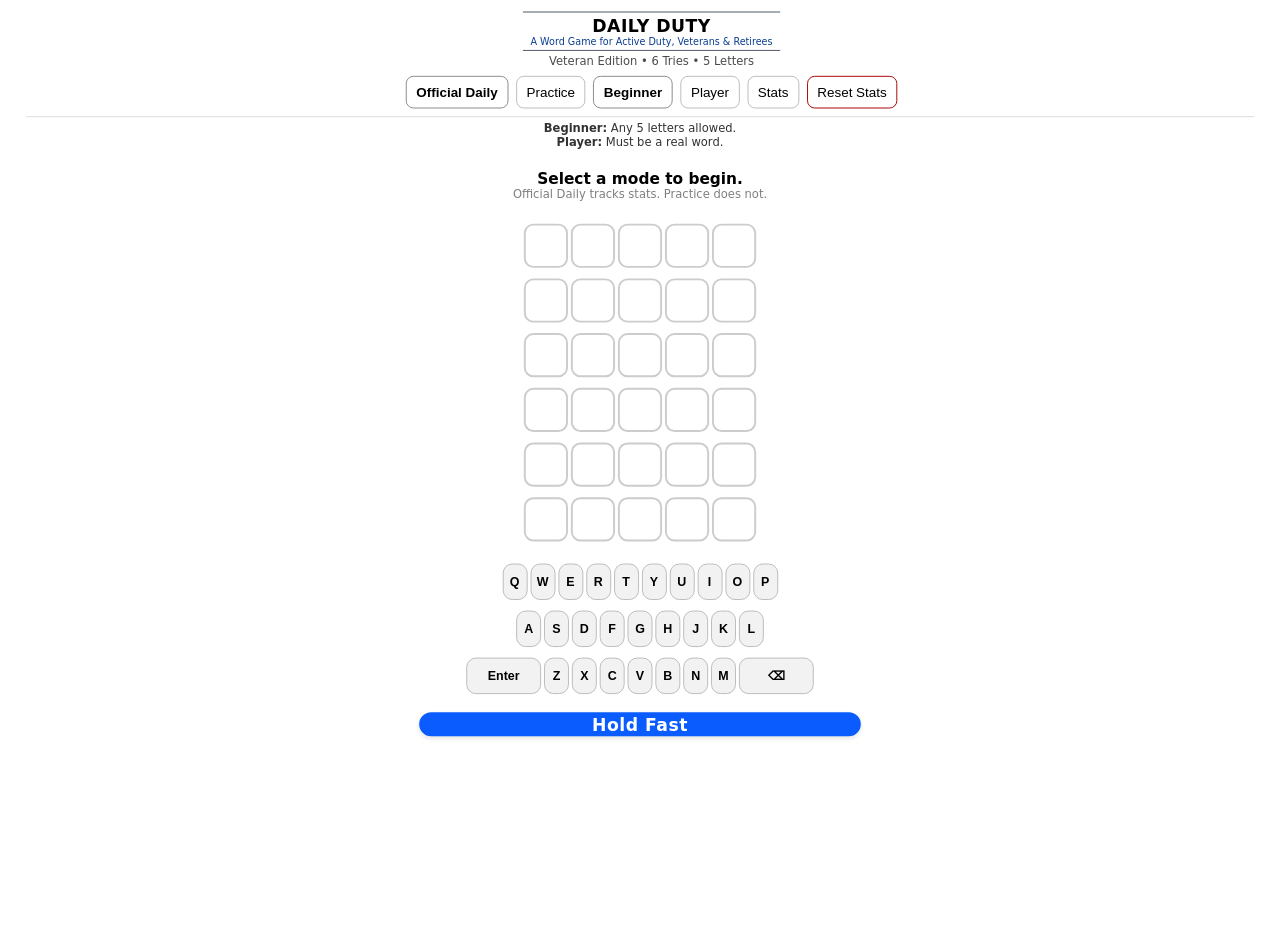
<file: index.html>
<!doctype html>
<html lang="en">
<head>
  <meta charset="utf-8" />
  <meta name="viewport" content="width=device-width, initial-scale=1" />
 <title>Veterans Daily Duty</title>
  <link rel="stylesheet" href="style.css" />
</head>

<body>
  <div class="page-container">
    
    <header class="topbar">
      <div class="brand">
        <div class="title-bar">
          <h1>DAILY DUTY</h1>
          <div class="tagline">
            A Word Game for Active Duty, Veterans & Retirees
          </div>
        </div>
        <div class="subtitle">Veteran Edition • 6 Tries • 5 Letters</div>
      </div>

      <div class="controls">
        <button id="modeDaily" class="btn primary" type="button">Official Daily</button>
        <button id="modePractice" class="btn" type="button">Practice</button>

        <button id="difficultyBeginner" class="btn" type="button">Beginner</button>
        <button id="difficultyPlayer" class="btn" type="button">Player</button>

        <button id="btnStats" class="btn" type="button">Stats</button>
        <button id="btnResetStats" class="btn danger" type="button">Reset Stats</button>
      </div>
    </header>
    <section class="help">
        <div><strong>Beginner:</strong> Any 5 letters allowed.</div>
        <div><strong>Player:</strong> Must be a real word.</div>
    </section>
    <main class="main">
        <section class="status">
            <div id="statusLine" class="statusLine">Select a mode to begin.</div>
            <div id="subStatusLine" class="subStatusLine">Official Daily tracks stats. Practice does not.</div>
        </section>
        
        <!-- GAME BOARD -->
        <section id="board" class="board" aria-label="Game board"></section>
        
        <!-- ON-SCREEN KEYBOARD (rendered by script_old.js) -->
        <section id="keyboard" class="keyboard" aria-label="Keyboard"></section>
        
        <!-- DAILY MESSAGE (always visible; populated by script_old.js) -->
        <section class="dailyMessageWrap" aria-label="Daily message">
            <div id="dailyMessage" class="dailyMessage">—</div>
        </section>
        
        <!-- Hidden input (keeps hardware keyboard focus / accessibility) -->
        <section class="inputRow" aria-label="Guess input">
            <input
            id="guessInput"
            class="guessInput"
            type="text"
            inputmode="text"
            autocapitalize="characters"
            autocomplete="off"
            autocorrect="off"
            spellcheck="false"
            maxlength="5"
            placeholder="TYPE 5 LETTERS"
            />
            <button id="btnEnter" class="btn primary" type="button">Enter</button>
        </section>
        
        
    </main>
    
    <!-- Stats Modal -->
    <div id="statsModal" class="modal hidden">
        <div class="modalCard">
            <div class="modalHeader">
                <h2>Stats (Official Daily)</h2>
                <button id="btnCloseStats" class="btn" type="button">Close</button>
            </div>
            <pre id="statsBody" class="statsBody"></pre>
        </div>
    </div>
    
    <!-- LOAD ORDER MATTERS -->
    <script src="wordlist.js"></script>
    <script src="valid_words_2000.js"></script>
    <script src="script_old.js"></script>

  </div>
</body>
</html>
</file>
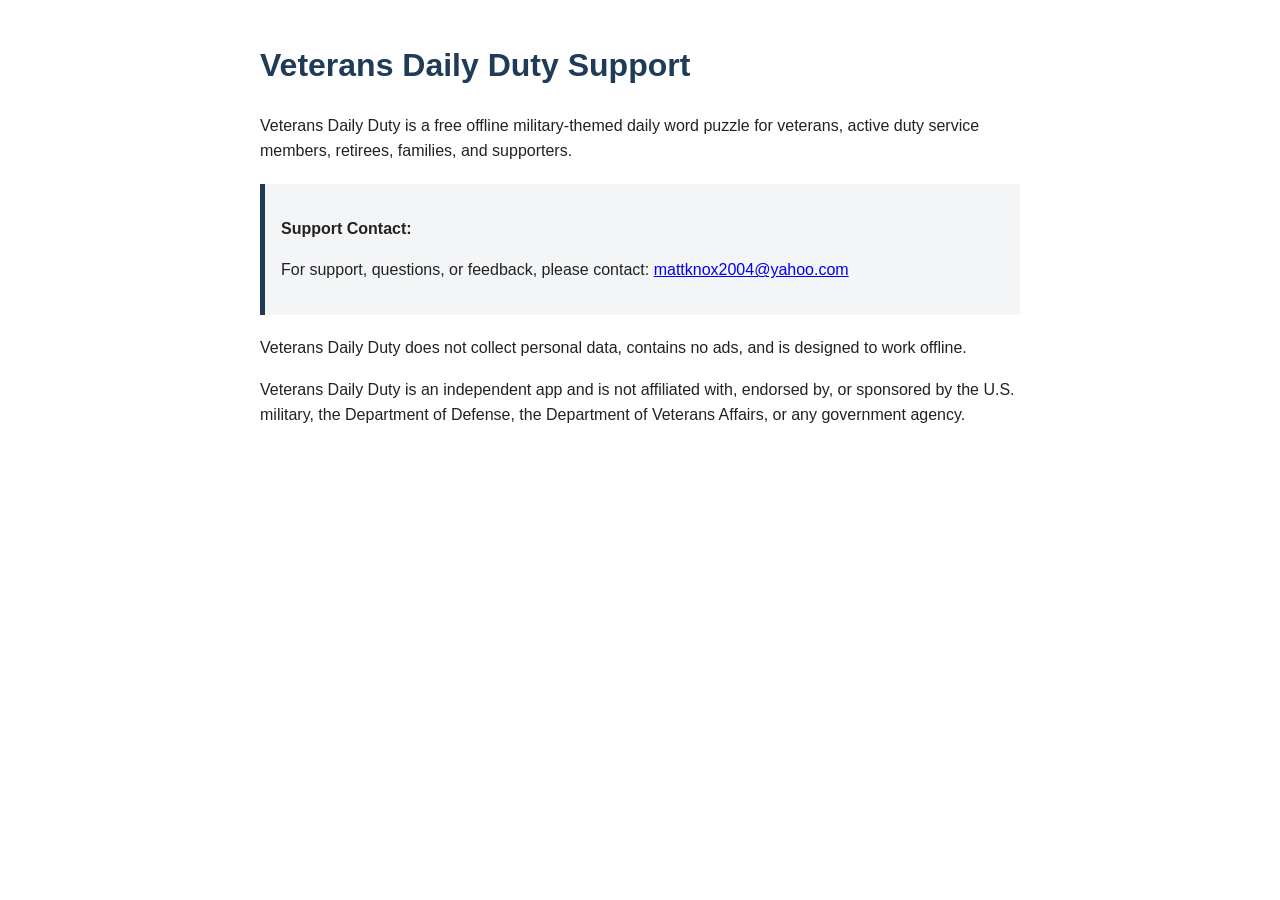
<file: support.html>
<!DOCTYPE html>
<html lang="en">
<head>
  <meta charset="UTF-8">
  <meta name="viewport" content="width=device-width, initial-scale=1.0">
  <title>Veterans Daily Duty Support</title>
  <style>
    body {
      font-family: Arial, Helvetica, sans-serif;
      max-width: 760px;
      margin: 40px auto;
      padding: 0 20px;
      line-height: 1.6;
      color: #222;
      background: #ffffff;
    }
    h1 {
      color: #1f3b57;
    }
    .box {
      background: #f3f5f7;
      border-left: 5px solid #1f3b57;
      padding: 16px;
      margin: 20px 0;
    }
  </style>
</head>
<body>
  <h1>Veterans Daily Duty Support</h1>

  <p>
    Veterans Daily Duty is a free offline military-themed daily word puzzle
    for veterans, active duty service members, retirees, families, and supporters.
  </p>

  <div class="box">
    <p><strong>Support Contact:</strong></p>
    <p>
      For support, questions, or feedback, please contact:
      <a href="mailto:mattknox2004@yahoo.com">mattknox2004@yahoo.com</a>
    </p>
  </div>

  <p>
    Veterans Daily Duty does not collect personal data, contains no ads,
    and is designed to work offline.
  </p>

  <p>
    Veterans Daily Duty is an independent app and is not affiliated with,
    endorsed by, or sponsored by the U.S. military, the Department of Defense,
    the Department of Veterans Affairs, or any government agency.
  </p>
</body>
</html>
</file>
<file: style.css>
:root {
  font-family: system-ui, -apple-system, Segoe UI, Roboto, sans-serif;
}

html, body {
  height: 100%;
  margin: 0;
  padding: 0;
  overflow-x: hidden;
}

html {
  -webkit-text-size-adjust: 100%;
}

body {
  min-height: 100dvh;
  display: flex;
  flex-direction: column;
  padding-bottom: 20px;
  font-family: system-ui, -apple-system, Segoe UI, Roboto, sans-serif;
}

.page-container {
  min-height: 100dvh;
  display: flex;
  flex-direction: column;
}
/* ===== Top Bar ===== */
.topbar {
  padding: 10px 12px 8px;
  border-bottom: 1px solid #ddd;
  display: flex;
  flex-direction: column;
  align-items: center;
  justify-content: center;
  gap: 8px;
  background: #fff;
  text-align: center;
}
/* --- MOBILE VIEWPORT FIX --- */

.brand {
  width: 100%;
  display: flex;
  flex-direction: column;
  align-items: center;
  justify-content: center;
  text-align: center;
}

.controls {
  width: 100%;
  display: flex;
  justify-content: center;
  flex-wrap: wrap;
  gap: 8px;
}
.subtitle {
  font-size: 12px;
  opacity: 0.7;
}


.btn {
  padding: 8px 10px;
  border: 1px solid #bbb;
  background: #fff;
  border-radius: 8px;
  cursor: pointer;
  font-size: 14px;
}

.btn.primary {
  border-color: #888;
  font-weight: 600;
}

.btn.danger {
  border-color: #a00;
}

/* ===== Main ===== */
.main {
  flex: 1;
  padding: 16px;
  display: flex;
  flex-direction: column;
  gap: 14px;
  max-width: 560px;
  margin: 0 auto;
  width: 100%;
  box-sizing: border-box;
}

.statusLine {
  font-weight: 600;
}

.subStatusLine {
  font-size: 12px;
  opacity: 0.75;
  margin-top: 4px;
}

/* ===== Board ===== */
.board {
  display: grid;
  gap: 8px;
}

.row {
  display: grid;
  grid-template-columns: repeat(5, 1fr);
  gap: 8px;
}

.tile {
  height: 54px;
  display: grid;
  place-items: center;
  border: 2px solid #ccc;
  border-radius: 10px;
  font-weight: 800;
  font-size: 22px;
  letter-spacing: 1px;
  user-select: none;
}

.tile.green {
  border-color: #2a7;
  background: #2a7;
  color: #fff;
}

.tile.yellow {
  border-color: #ca0;
  background: #ca0;
  color: #111;
}

.tile.gray {
  border-color: #777;
  background: #777;
  color: #fff;
}

/* ===== Keyboard ===== */
.keyboard {
  margin-top: 4px;
}

.kbd {
  display: grid;
  gap: 8px;
}

.kbdRow {
  display: flex;
  justify-content: center;
  gap: 6px;
}

.key {
  height: 48px;
  min-width: 34px;
  padding: 0 10px;
  border-radius: 10px;
  border: 1px solid #bbb;
  background: #f2f2f2;
  cursor: pointer;
  font-weight: 700;
  font-size: 14px;
  user-select: none;
}

button,
.key {
  touch-action: manipulation;
}

.key.wide {
  min-width: 78px;
}

.key.gray {
  background: #777;
  border-color: #777;
  color: #fff;
}

.key.yellow {
  background: #ca0;
  border-color: #ca0;
  color: #111;
}

.key.green {
  background: #2a7;
  border-color: #2a7;
  color: #fff;
}

/* ===== Daily Message ===== */
.dailyMessage {
  margin-top: 0px;
  padding: 10px 18px;
  text-align: center;
  font-size: 18px;
  font-weight: 600;
  letter-spacing: 0.5px;
  color: #ffffff;
  background: #0b5cff;
  border-radius: 999px;
  border: 2px solid #0b5cff;
  max-width: 420px;
  margin-left: auto;
  margin-right: auto;
  box-shadow: 0 2px 6px rgba(0,0,0,0.12);
  line-height: 1.2;
}
.dailyMessage.win {
  border: 3px solid #cc0000;
  box-shadow: 0 0 10px rgba(204,0,0,0.6);
}

/* ===== Input ===== */
.inputRow {
  display: flex;
  justify-content: center;
  gap: 8px;
}

.guessInput {
  position: fixed;
  top: 0;
  left: 0;
  width: 1px;
  height: 1px;
  opacity: 0;
  pointer-events: none;
  font-size: 16px;
  border: 0;
  padding: 0;
  margin: 0;
}

.help {
  font-size: 12px;
  opacity: 0.8;
}

/* ===== Modal ===== */
.modal {
  position: fixed;
  inset: 0;
  display: grid;
  place-items: center;
  background: rgba(0,0,0,0.35);
  padding: 16px;
}

.modal.hidden {
  display: none;
}

.modalCard {
  width: min(560px, 100%);
  background: #fff;
  border-radius: 16px;
  border: 1px solid #ddd;
  padding: 14px;
}

.modalHeader {
  display: flex;
  align-items: center;
  justify-content: space-between;
  gap: 12px;
}

.statsBody {
  white-space: pre-wrap;
  margin: 10px 0 0;
  background: #f7f7f7;
  padding: 10px;
  border-radius: 10px;
  border: 1px solid #e3e3e3;
}

/* ===== iPhone / Small Screen ===== */
@media (max-width: 430px) {
  .topbar {
    padding: 8px 10px;
    gap: 6px;
  }

  .brand h1 {
    font-size: 16px;
  }

  .subtitle {
    font-size: 10px;
  }

  .controls {
    gap: 4px;
  }

  .btn {
    padding: 5px 7px;
    font-size: 11px;
    border-radius: 7px;
  }

  .main {
    padding: 8px;
    gap: 8px;
    max-width: 100%;
    margin: 0 auto;
  }

  .statusLine {
    font-size: 14px;
  }

  .subStatusLine {
    font-size: 10px;
  }

  .board {
    display: grid;
    gap: 8px;
  }

  .row {
    gap: 5px;
  }

  .tile {
    height: 54px;
    display: grid;
    place-items: center;
    border: 2px solid #ccc;
    border-radius: 10px;
    font-weight: 800;
    font-size: 22px;
    letter-spacing: 1px;
    user-select: none;
  }

  .keyboard {
    margin-top: 2px;
  }

  .kbd {
    gap: 5px;
  }

  .kbdRow {
    gap: 3px;
  }

  .key {
    height: 38px;
    min-width: 24px;
    padding: 0 6px;
    font-size: 11px;
    border-radius: 7px;
  }

  .key.wide {
    min-width: 54px;
  }

  
  .help {
    font-size: 10px;
    line-height: 1.2;
  }
}

.title-bar{
  display: table;
  margin: 2px auto 4px auto;
  padding: 3px 6px;
  border-top: 1px solid #4b5563;
  border-bottom: 1px solid #4b5563;
  text-align: center;
}

.title-bar h1{
  margin: 0;
  font-size: 18px;
  letter-spacing: 0.5px;
  text-align: center;
}

.tagline{
  margin-top: 1px;
  font-size: 10px;
  line-height: 1.1;
  color: #0a3d91;
  text-align: center;
  white-space: normal;
}
.topbar,
.brand{
  width:100%;
  text-align:center;
}

.brand{
  display:flex;
  flex-direction:column;
  align-items:center;
}

.title-bar{
  display:inline-block;
  margin:2px auto 4px auto;
  padding:3px 8px;
  border-top:1px solid #4b5563;
  border-bottom:1px solid #4b5563;
  text-align:center;
}

.title-bar h1{
  margin:0;
  text-align:center;
}

.subtitle{
  text-align:center;
}

body{
  padding-bottom:20px;
}
#btnEnter {
  display: none !important;
}
.page-container {
  min-height: 100dvh;
  display: flex;
  flex-direction: column;
}

.topbar {
  flex: 0 0 auto;
}

main,
.game-area,
.content,
#game {
  flex: 1 1 auto;
  min-height: 0;
}

#board {
  flex: 0 0 auto;
}

#keyboard {
  flex: 0 0 auto;
}

#board {
  margin: 4px auto 2px auto;
}

.row {
  gap: 3px;
  margin-bottom: 3px;
}

.tile {
  width: 42px;
  height: 42px;
  font-size: 20px;
}

.kbd {
  margin-top: 4px;
}

.kbdRow {
  gap: 3px;
  margin-bottom: 3px;
}

.key {
  height: 38px;
  min-width: 26px;
  padding: 0 5px;
  font-size: 13px;
}
main,
.game-area,
.content,
#game {
  flex: 1 1 auto;
  min-height: 0;
  display: flex;
  flex-direction: column;
  justify-content: flex-start;
}
#keyboard {
  margin-bottom: 2px;
}
#dailyMessage,
#statusLine,
#subStatusLine {
  margin-bottom: 0 !important;
}

.page-container {
  padding-bottom: 10px !important;
}

.status {
  display: flex;
  flex-direction: column;
  align-items: center;
  margin-bottom: 2px;
  flex-shrink: 0;
}

.statusLine {
  margin-bottom: 0;
  text-align: center;
  line-height: 1.1;
}

.subStatusLine {
  margin-top: 0;
  margin-bottom: 0;
  text-align: center;
  line-height: 1.1;
}

#dailyMessage,
#statusLine,
#subStatusLine {
  margin-top: 0 !important;
  margin-bottom: 0 !important;
  padding-top: 0 !important;
  padding-bottom: 0 !important;
}

.statusLine {
  margin-bottom: 2px;
  text-align: center;
}

.subStatusLine {
  text-align: center;
  font-size: 12px;
  color: #555;
  margin-bottom: 6px;
}
.help {
  text-align: center;
  font-size: 12px;
  line-height: 1.25;
  margin: 4px 0 6px 0;
}

.help div {
  margin: 0;
}

.status {
  display: flex;
  flex-direction: column;
  align-items: center;
  margin: 0 0 8px 0;
  flex-shrink: 0;
}

.statusLine {
  margin: 0 0 2px 0;
  text-align: center;
}

/* Bright blue highlight for color-blind friendly win row */
.row.winRow .tile {
  outline: 4px solid #005bff;
  outline-offset: 2px;
}

.subStatusLine {
  margin: 0 0 6px 0;
  text-align: center;
  font-size: 12px;
  color: #555;
}

#board {
  margin-top: 2px;
}
.dailyMessageWrap {
  margin-top: 0px !important;
  margin-bottom: 4px !important;
  padding: 0 !important;
  position: relative !important;
  z-index: 2 !important;
}

.main {
  padding-bottom: 0 !important;
}
.answer-info.win {
  display: inline-block;
  background: #dbeafe;
  color: #0f172a;
  border: 2px solid #005bff;
  border-radius: 10px;
  padding: 8px 12px;
  font-weight: 700;
}
body {
  transform: scale(0.96);
  transform-origin: top center;
}
</file>
